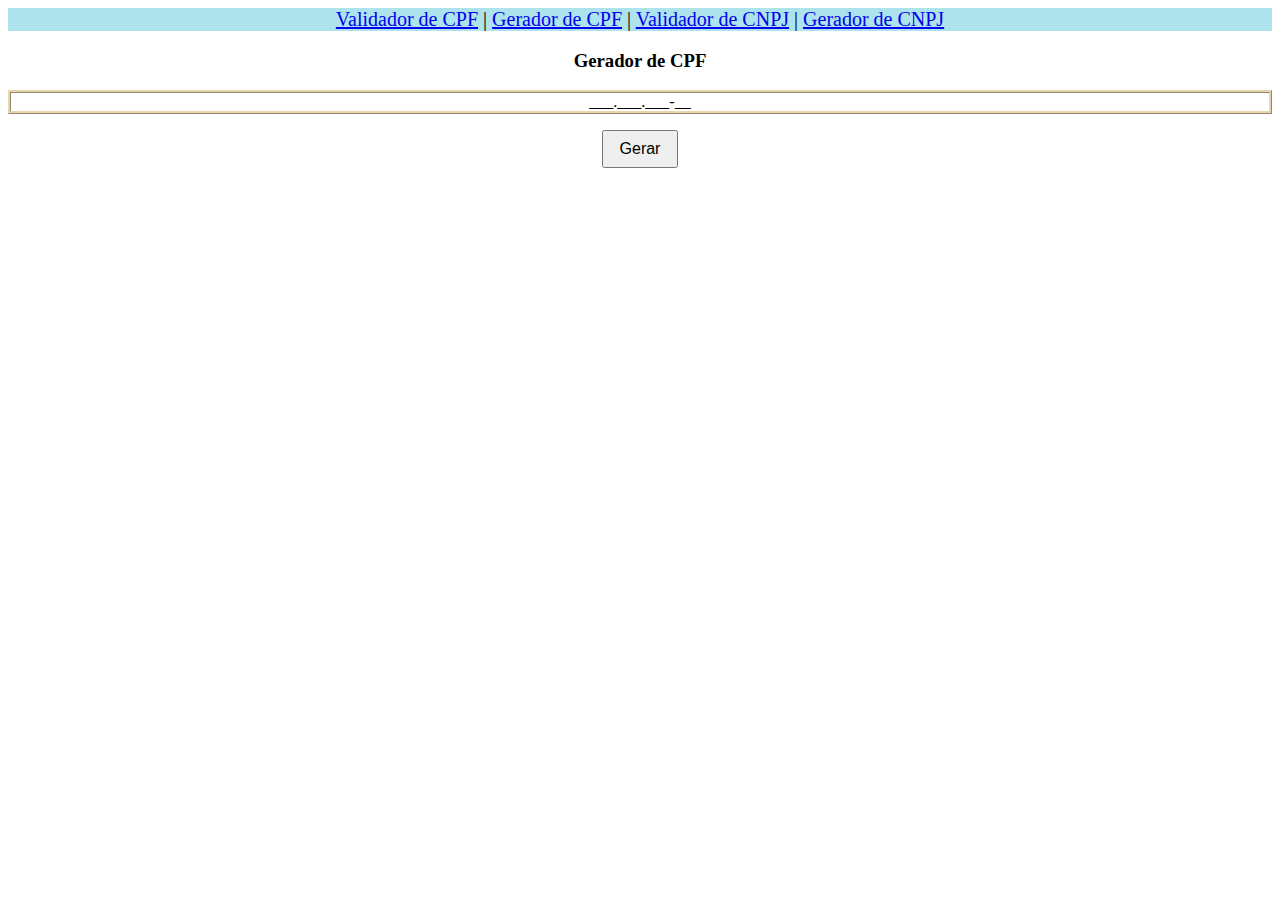
<file: Validador-Gerador CPF-CNPJ/html/geradorCpf.html>
<!DOCTYPE html>
<html lang="en">
    <head>
        <meta charset="UTF-8">
        <meta name="viewport" content="width=device-width, initial-scale=1.0">
        <script src="../JS/geradorCpf.js" async></script>
        <link rel= "stylesheet" href= "../CSS/style.css">
        <title>Treinamento</title>
    </head>
    <body>
       <div class="container">
            <div class="header">
                <div id="menu">
				    <a href="index.html">Validador de CPF</a>  	|
				    <a href="geradorCpf.html">Gerador de CPF</a> 	 |
				    <a href="validadorCnpj.html">Validador de CNPJ</a>    | 
				    <a href="geradorCnpj.html">Gerador de CNPJ</a>	
			    </div>
                <h3>Gerador de CPF</h3>
            </div>
            <div class="body">
                <p>
                    <div class="calcula">
                        <span id="resultado"> ___.___.___-__ </span>
                    </div>
                <p>
                <button class="btValidar" onclick="gerarCpf()" >Gerar</button>
            </div>
                <div class="footer">
                    
                </div>
            </div>
    </body>
</html>
</file>
<file: Validador-Gerador CPF-CNPJ/CSS/style.css>
#cpf {
    text-align: center;
}
.btValidar{
    font-size: medium;
}

.container {
    text-align: center;

}
.body input {
    padding: 8px;
    margin-right:  8px;
}
.body button {
    padding:  8px 16px;
}
.footer {
    margin-top: 25px;
    font-size: 20px;

}
#menu{
    font-size: 20px;
    background-color: #ace3ec;
    color: black;

}


.calcula {
	text-align: center;
	border-style: ridge;
	border-color: #E7D5B0;
}
.resultado {
    text-align: center;

}
</file>
